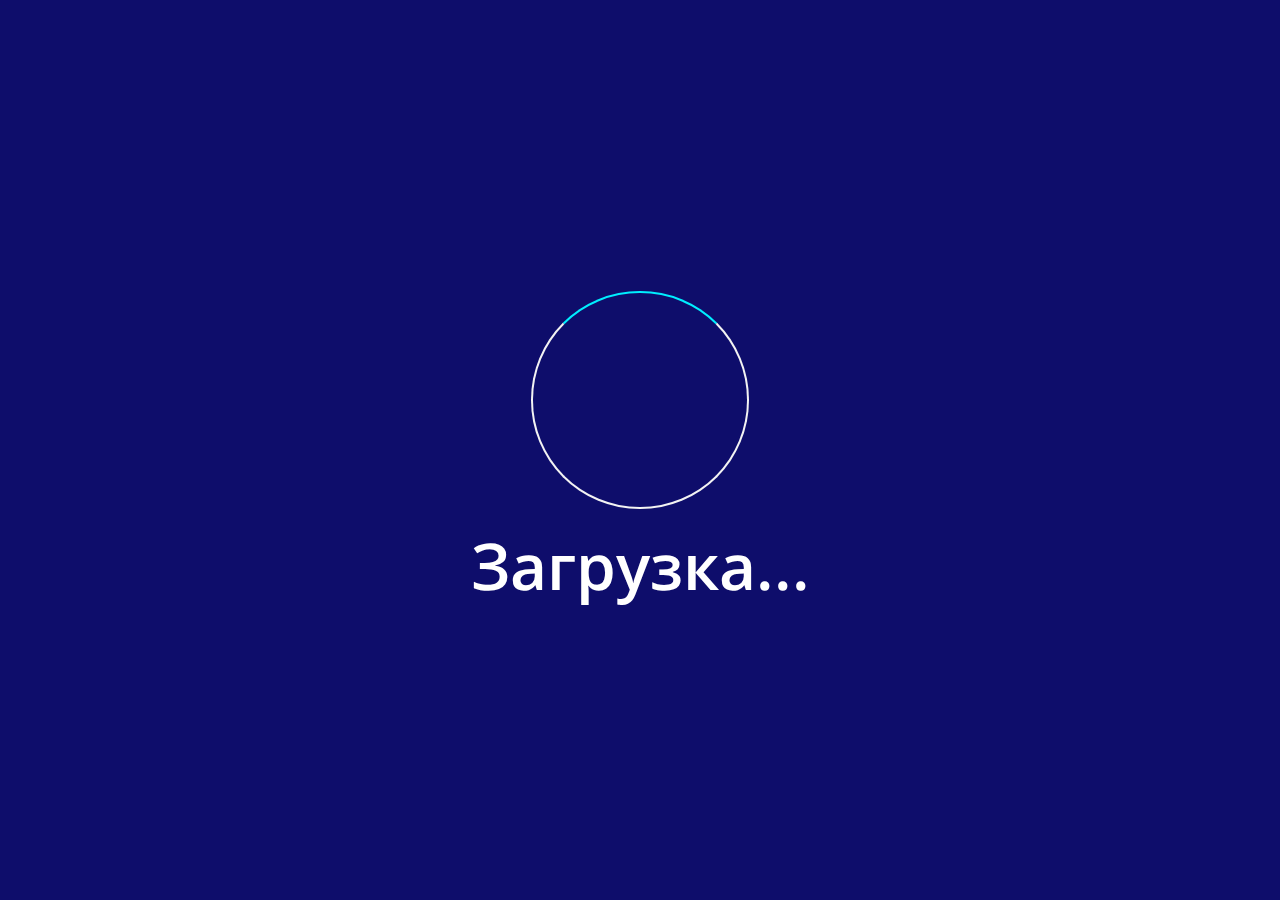
<file: templates/index.html>
<!DOCTYPE html>
<html lang="ru">
<head>
    <meta charset="UTF-8">
    <meta name="viewport" content="width=device-width, initial-scale=1.0, maximum-scale=1.0, user-scalable=no">
    <title>OXI Mining Protocol</title>
    <link href="https://fonts.googleapis.com/css2?family=Open+Sans:ital,wght@0,300..800;1,300..800&display=swap" rel="stylesheet">
    <link rel="stylesheet" href="/static/css/main.css">
</head>
<body>
    <section class="container content-section-show" id="section-start">
        <div class="start-container">
            <div class="loader"></div>
            <div id="loader-text" class="loader-text">Загрузка...</div>
        </div>
    </section>

    <section class="container content-section-show" id="section-main" style="display: none;">

        <div class="module-main-1-mine-hour">
            <div class="mine-hour-text">
                <div id="mine-text-in-container">Добыча в час</div>
            </div>
            <div class="mine-module-view">
                <div id="mine-in-hour">+1k</div>
                <div class="mine-module-oxi">OXI</div>
            </div>
        </div>

        <div class="module-main-2-user-profile">
            <div class="player-name-container">
                <img src="/static/images/user.png" alt="" class="user-main-png">
                <div id="player-name">Test Test </div>
            </div>
            <div class="player-level">1</div>
            <div class="player-progress-bar-container">
                <div class="player-progress-bar"></div>
            </div>
        </div>

        <div class="module-main-3-war">
            <div class="war-module-text">Боевая мощь</div>
            <div id="war">0</div>
        </div>

        <div class="content-main">
            <div class="guard">
                <img src="/static/images/guard.png" alt="" class="main-module-img-guard">
                Щит 100%
            </div>

            <div id="data-in-load-tokens", class="data-in-load-tokens">
                <div class="main-balance-container">
                    <img src="/static/images/moneta.png" alt="" class="moneta-main-balance">
                    <div id="main-balance">2,342</div>
                </div>
                <div class="league">
                    <img src="/static/images/league.png" alt="" class="main-module-img">
                    <div>Bronze</div>
                </div>

            </div>
        </div>

        <div class="vault-main">
            <div class="main-progress-bar-container">
                <div class="progress-container">
                    <div class="progress-bar" id="progress-bar"></div>
                </div>
            </div>
            <div class="vault-text-container">
                <div class="vault-text", id="vault-text">
                    <div id="vault-text-main">Хранилище</div>
                </div>
                <div id="timer">00:00:00</div>
            </div>
            <div class="tokens-value-vault">
                <div id="tokens-value-vault"></div>
                <div class="tokens-value-vault-text">OXI</div>
            </div>  
        </div>
        <div class="module-line-1-1">
            <div class="module-line-1-2"></div>
        </div>
        <div class="module-line-2-1">
            <div class="module-line-1-2"></div>
        </div>
        <div class="module-line-3-1">
            <div class="module-line-1-2"></div>
        </div>
        <div class="module-1-1" >
            <img src="/static/images/dron.png" alt="", style="width: 50%;height: auto;object-fit: cover;filter: invert(1);">
            <div class="dron-text">Дроны</div>
        </div>
        <div class="module-1-2">
            <img src="/static/images/fabric.png" alt="", style="width: 50%;height: auto;object-fit: cover;filter: invert(1);">
            <div class="fabric-text">Производство</div>
        </div>
        <div class="module-1-3">
            <img src="/static/images/award.png" alt="", style="width: 50%;height: auto;object-fit: cover;filter: invert(1);">
            <div class="dron-text">Награды</div>
        </div>
        <div class="claim-tokens-button deactive", id="claim-tokens-button">Собрать OXI</div>
        </div>

        <div id="overlay-fabric" class="overlay-fabric">
            <div class="menu-to-buy-fabric">
                <div id="close-menu-buy-fabric">
                    <img src="/static/images/krestic.png" alt="" id="close-menu-upgrade-img" style="width:100%;height:auto;object-fit:cover;filter: invert(1);">
                </div>
                <div class="text-upgrade-menu">Покупка</div>
                <div class="confirm-buy-fabric-button">В разработке</div>
                <div class="upgrade-module-price">
                    <div class="moneta-upgrade-module">
                        <img src="/static/images/moneta.png" alt="" style="width: 100%;height: auto;object-fit: cover;">
                    </div>
                    <div class="price-balance">500,000,000</div>
                </div>
                <div class="module-name-upgrade">
                    <div class="module-name-confirm">
                        <img src="/static/images/fabric.png" alt="", class="img-miner-module">
                        Фабрика
                    </div>
                </div>
                <div class="miner-text-price">Производит дроны, атакующие ракеты и ускорители. <br><br>Снижает эффективность щита до 80%. </div>
               
            </div>
        </div> 

        <div id="overlay-drone" class="overlay-drone">
            <div class="menu-to-buy-fabric">
                <div id="close-menu-buy-drone">
                    <img src="/static/images/krestic.png" alt="" id="close-menu-upgrade-img" style="width:100%;height:auto;object-fit:cover;filter: invert(1);">
                </div>
                <div class="text-upgrade-menu">Покупка</div>
                <div class="confirm-buy-fabric-button">В разработке</div>
                <div class="upgrade-module-price">
                    <div class="moneta-upgrade-module">
                        <img src="/static/images/moneta.png" alt="" style="width: 100%;height: auto;object-fit: cover;">
                    </div>
                    <div class="price-balance">200,000,000</div>
                </div>
                <div class="module-name-upgrade">
                    <div class="module-name-confirm">
                        <img src="/static/images/dron.png" alt="", class="img-miner-module">
                        Станция дронов
                    </div>
                </div>
                <div class="miner-text-price">Дроны увеличивают размер хранилища, автоматически собирают токены. Боевые дроны можно использовать для атаки игроков. Позволяют активировать ускорители </div>
            </div>
        </div> 

        <div id="overlay-awards" class="overlay-awards">
            <div class="menu-to-buy-fabric">
                <div id="close-menu-buy-awards">
                    <img src="/static/images/krestic.png" alt="" id="close-menu-upgrade-img" style="width:100%;height:auto;object-fit:cover;filter: invert(1);">
                </div>
                <div class="text-upgrade-menu">В разработке</div>
                <div class="confirm-buy-fabric-button">В разработке</div>
                <div class="upgrade-module-price">
                    <!-- <div class="moneta-upgrade-module">
                        <img src="/static/images/moneta.png" alt="" style="width: 100%;height: auto;object-fit: cover;">
                    </div> -->
                    <!-- <div class="price-balance">200,000,000</div> -->
                </div>
                <div class="module-name-upgrade">
                    <div class="module-name-confirm">
                        <img src="/static/images/award.png" alt="", class="img-miner-module">
                        Награды и задания
                    </div>
                </div>
                <div class="miner-text-price">Пока недоступно.</div>
            </div>
        </div> 

    </section>


    <section class="container-friends content-section-show" id="section-friends", style="display: none;">
        <div class="text-friends">Друзья</div>
        <div class="text-friends-text">Вы и ваш друг получите бонусы</div>
        <div class="friends-add">
            <div class="friends-all">
                Приглашено друзей
                <div class="friends-add-value", id="referals-value">0</div>
            </div>
            <div class="add-from-friends">
                Получено за приглашения
                <div class="friends-add-value" id="friends-add-value">0</div>
            </div>
            <div class="friends-vip">
                Партнёрство
                <div class="friends-add-value">0</div>
            </div>
        </div>
        <div class="referal-code-container">
            <div id="referal-code" style="margin-right: 3%;margin-left: 3%;">oxi_protocol_bot?start=</div>
        </div>
        <div class="copy-png", onclick="copyText()">
            <img src="/static/images/copy.png" alt="", class="copy-png-image">
        </div>
        <div id="invite-friends-button">Пригласить друзей</div>
    </section>


    <section class="container-upgrades content-section-show", id="section-upgrades" style="display: none;">
        <div class="main-text-upgrades-in">Улучшения</div>
        <div class="content-container-upgrades">
            <div class="data-upgarde-module-lock miner_1">
                <div class="module-value">1</div>
                <div class="module-name">
                    <img src="/static/images/miner.png" alt="" class="img-miner-module">
                    Bronze Miner
                </div>
                <div class="level-miner", id="miner_1_lvl">None</div> <!----> <!----> 
                <div class="last-value-mine">
                    <div class="mine-text">Добыча в час:</div>
                    <img src="/static/images/moneta.png" alt="", style="width: 20px;height: 20px;object-fit: cover;">
                    <div id="miner_1_tokens_add">None</div> <!----> <!----> 
                </div>
                <div class="button-upgrade-module", id="miner_1_upgrade_button"> <!---->  
                    <div class="price-to-upgrade">
                        <img src="/static/images/moneta.png" alt="", style="width: 20px;height: 20px;object-fit: cover;">
                        <div id="miner_1_price">None</div> <!----> <!----> 
                    </div>
                    <div class="upgrade-text" id="miner_1_upgrade-text">Улучшить</div> 
                </div>

                <div class="lock-text-sloi" id="miner_1_lock">
                    <img src="/static/images/zamok.png" alt="", class="img-lock">
                    <div class="lock-text">Закрыто</div>
                    <div class="unlock-module-upgrade" id="miner_1_unlock-module">Разблокировать</div> <!----> 
                </div>
            </div>

            <div class="data-upgarde-module-lock miner_2">
                <div class="module-value">2</div>
                <div class="module-name">
                    <img src="/static/images/miner.png" alt="", class="img-miner-module">
                    Gold Miner
                </div>
                <div class="level-miner" id="miner_2_lvl">None</div> <!----> 
                <div class="last-value-mine">
                    <div class="mine-text">Добыча в час:</div>
                    <img src="/static/images/moneta.png" alt="" style="width: 20px;height: 20px;object-fit: cover;">
                    <div id="miner_2_tokens_add">None</div> <!----> 
                </div>
                <div class="button-upgrade-module" id="miner_2_upgrade_button"><!----> 
                    <div class="price-to-upgrade">
                        <img src="/static/images/moneta.png" alt="" style="width: 20px;height: 20px;object-fit: cover;">
                        <div id="miner_2_price">None</div> <!----> 
                    </div>
                    <div class="upgrade-text" id="miner_2_upgrade-text">Улучшить</div>
                </div>
                
                <div class="lock-text-sloi"  id="miner_2_lock">
                    <img src="/static/images/zamok.png" alt="", class="img-lock">
                    <div class="lock-text">Закрыто</div>
                    <div class="unlock-module-upgrade" id="miner_2_unlock-module">Разблокировать</div> <!----> 
                </div>
            </div>

            <div class="data-upgarde-module-lock miner_3">
                <div class="module-value">3</div>
                <div class="module-name">
                    <img src="/static/images/miner.png" alt="" class="img-miner-module">
                    Diamond Miner
                </div>
                <div class="level-miner", id="miner_3_lvl">None</div> <!----> 
                <div class="last-value-mine">
                    <div class="mine-text">Добыча в час:</div>
                    <img src="/static/images/moneta.png" alt="" style="width: 20px;height: 20px;object-fit: cover;">
                    <div id="miner_3_tokens_add">None</div> <!----> 
                </div>
                <div class="button-upgrade-module" id="miner_3_upgrade_button"> <!----> 
                    <div class="price-to-upgrade">
                        <img src="/static/images/moneta.png" alt="" style="width: 20px;height: 20px;object-fit: cover;">
                        <div id="miner_3_price">None</div> <!----> 
                    </div>
                    <div class="upgrade-text" id="miner_3_upgrade-text">Улучшить</div> <!----> 
                </div>
            
                <div class="lock-text-sloi" id="miner_3_lock">
                    <img src="/static/images/zamok.png" alt="" class="img-lock">
                    <div class="lock-text">Закрыто</div>
                    <div class="unlock-module-upgrade" id="miner_3_unlock-module">Разблокировать</div> <!----> 
                </div>
            </div>

            <div class="data-upgarde-module-lock miner_4">
                <div class="module-value">4</div>
                <div class="module-name">
                    <img src="/static/images/miner.png" alt="" class="img-miner-module">
                    Super Miner
                </div>
                <div class="level-miner", id="miner_4_lvl">None</div> <!----> 
                <div class="last-value-mine">
                    <div class="mine-text">Добыча в час:</div>
                    <img src="/static/images/moneta.png" alt="" style="width: 20px;height: 20px;object-fit: cover;">
                    <div id="miner_4_tokens_add">None</div> <!----> 
                </div>
                <div class="button-upgrade-module", id="miner_4_upgrade_button"> <!----> 
                    <div class="price-to-upgrade">
                        <img src="/static/images/moneta.png" alt="", style="width: 20px;height: 20px;object-fit: cover;">
                        <div id="miner_4_price">None</div> <!----> 
                    </div>
                    <div class="upgrade-text" id="miner_4_upgrade-text">Улучшить</div>
                </div>
                
                <div class="lock-text-sloi" id="miner_4_lock">
                    <img src="/static/images/zamok.png" alt="", class="img-lock">
                    <div class="lock-text">Закрыто</div>
                    <div class="unlock-module-upgrade" id="miner_4_unlock-module">Разблокировать</div> <!----> 
                </div>
            </div>
        </div>

        <div id="miner_1_overlay" class="overlay">
            <div class="menu-to-confirm-upgrarde">
                <div id="close-menu-upgrade" id="miner_1_close_overlay">
                    <img src="/static/images/krestic.png" alt="" id="close-menu-upgrade-img" style="width:100%;height:auto;object-fit:cover;filter: invert(1);">
                </div>
                <div class="text-upgrade-menu">Улучшение</div>
                <div class="confirm-update-button miner_1" id="miner_1_confirm-update-button">Подтвердить</div> <!----> 
                <div class="upgrade-module-price">
                    <div class="moneta-upgrade-module">
                        <img src="/static/images/moneta.png" alt="" style="width: 100%;height: auto;object-fit: cover;">
                    </div>
                    <div class="price-balance" id="miner_1_price-buy">500 000</div>
                </div>
                <div class="module-name-upgrade">
                    <div class="module-name-confirm">
                        <img src="/static/images/miner.png" alt="" class="img-miner-module">
                        Bronze Miner
                    </div>
                </div>
                <div class="miner-text-price">Добывает монетки пока вы занимаетесь своими делами.</div>
                <!-- <div class="upgrade-module-tokens-add">Добыча в час:</div> -->
            </div>
        </div>
        
        <div id="miner_2_overlay" class="overlay">
            <div class="menu-to-confirm-upgrarde">
                <div id="close-menu-upgrade" id="miner_2_close_overlay">
                    <img src="/static/images/krestic.png" alt="" id="close-menu-upgrade-img" style="width:100%;height:auto;object-fit:cover;filter: invert(1);">
                </div>
                <div class="text-upgrade-menu">Улучшение</div>
                <div class="confirm-update-button miner_2" id="miner_2_confirm-update-button">Подтвердить</div>
                <div class="upgrade-module-price">
                    <div class="moneta-upgrade-module">
                        <img src="/static/images/moneta.png" alt="" style="width: 100%;height: auto;object-fit: cover;">
                    </div>
                    <div class="price-balance" id="miner_2_price-buy">500 000</div>
                </div>
                <div class="module-name-upgrade">
                    <div class="module-name-confirm">
                        <img src="/static/images/miner.png" alt="" class="img-miner-module">
                        Gold Miner
                    </div>
                </div>
                <div class="miner-text-price">Добывает монетки пока вы занимаетесь своими делами.</div>
                <!-- <div class="upgrade-module-tokens-add">Добыча в час:</div> -->
            </div>
        </div>
        
        <div id="miner_3_overlay" class="overlay">
            <div class="menu-to-confirm-upgrarde">
                <div id="close-menu-upgrade" id="miner_3_close_overlay">
                    <img src="/static/images/krestic.png" alt="" id="close-menu-upgrade-img" style="width:100%;height:auto;object-fit:cover;filter: invert(1);">
                </div>
                <div class="text-upgrade-menu">Улучшение</div>
                <div class="confirm-update-button miner_3" id="miner_3_confirm-update-button">Подтвердить</div>
                <div class="upgrade-module-price">
                    <div class="moneta-upgrade-module">
                        <img src="/static/images/moneta.png" alt="" style="width: 100%;height: auto;object-fit: cover;">
                    </div>
                    <div class="price-balance" id="miner_3_price-buy">500 000</div>
                </div>
                <div class="module-name-upgrade">
                    <div class="module-name-confirm">
                        <img src="/static/images/miner.png" alt="" class="img-miner-module">
                        Diamond Miner
                    </div>
                </div>
                <div class="miner-text-price">Добывает монетки пока вы занимаетесь своими делами.</div>
                <!-- <div class="upgrade-module-tokens-add">Добыча в час:</div> -->
            </div>
        </div> 

        <div id="miner_4_overlay" class="overlay">
            <div class="menu-to-confirm-upgrarde">
                <div id="close-menu-upgrade" id="miner_4_close_overlay">
                    <img src="/static/images/krestic.png" alt="" id="close-menu-upgrade-img" style="width:100%;height:auto;object-fit:cover;filter: invert(1);">
                </div>
                <div class="text-upgrade-menu">Улучшение</div>
                <div class="confirm-update-button miner_4" id="miner_4_confirm-update-button">Подтвердить</div>
                <div class="upgrade-module-price">
                    <div class="moneta-upgrade-module">
                        <img src="/static/images/moneta.png" alt="" style="width: 100%;height: auto;object-fit: cover;">
                    </div>
                    <div class="price-balance" id="miner_4_price-buy">500 000</div>
                </div>
                <div class="module-name-upgrade">
                    <div class="module-name-confirm">
                        <img src="/static/images/miner.png" alt="" class="img-miner-module">
                        Super Miner
                    </div>
                </div>
                <div class="miner-text-price">Добывает монетки пока вы занимаетесь своими делами.</div>
                <!-- <div class="upgrade-module-tokens-add">Добыча в час:</div> -->
            </div>
        </div> 
    </section>

    <section class="container content-section-show", id="section-fabric" style="display: none;">
        <div class="fabric-text-main">Производство</div>
        <div class="line-container"></div>
        <div class="line-container2"></div>
        <div class="line-container3"></div>
        <div class="module-to-start-fabric">
            <div class="cell-fabtic-start">
                <div class="cell-text">Пусто</div>
            </div>
        </div>
        <div class="module-to-confirm-fabric"></div>
        <div class="module-to-choose-fabric"></div>
    </section>

    <section class="container content-section-show", id="section-war" style="display: none;">
        <div class="war-container">
            <img src="/static/images/zamok.png" alt="", style="width: 50px;height: auto;object-fit: cover;filter: invert(1);">
            Пока нельзя.
        </div>
    </section>

    <section class="container content-section-show", id="section-market" style="display: none;">
        <div class="war-container">
            <img src="/static/images/zamok.png" alt="", style="width: 50px;height: auto;object-fit: cover;filter: invert(1);">
            Пока закрыто.
        </div>
    </section>

    <section class="container content-section-show", id="section-profile" style="display: none;">
            <div class="container-profile">
                <div class="profile-container">
                    <div class="profile-user-img">
                        <img src="/static/images/user.png" alt="", style="width: 50px;height: auto;object-fit: cover;filter: invert(1);">
                    </div>
                    <div class="profile-user-text">Test Test</div>
                </div>
            </div>
    </section>


    <div class="main-menu-buttons" style="display: none;">
        <div class="button-menu-buttons", onclick="showSection('section-main', this)">
            <div class="moneta-navigation-bar">
                <img src="/static/images/moneta.png" alt="", style="width: 100%;height: auto;object-fit: cover;">
            </div>
            <div class="text-menu-button">Токены</div>
        </div>
        <div class="button-menu-buttons", onclick="showSection('section-friends', this)">
            <div class="moneta-navigation-bar">
                <img src="/static/images/friends.png" alt="", style="width: 100%;height: auto;filter: invert(1);object-fit: cover;">
            </div>
            <div class="text-menu-button">Друзья</div>
        </div>
        <div class="button-menu-buttons big-button", onclick="showSection('section-upgrades', this)">
            <div class="moneta-navigation-bar">
                <img src="/static/images/upgrade.png" alt="", style="width: 100%;height: auto;filter: invert(1);object-fit: cover;">
            </div>
            <div class="text-menu-button">Улучшения</div>
        </div>
        <div class="button-menu-buttons">
            <div class="moneta-navigation-bar" onclick="showSection('section-market', this)">
                <img src="/static/images/market.png" alt="", style="width: 100%;height: auto;filter: invert(1);object-fit: cover;">
            </div>
            <div class="text-menu-button">Рынок</div>
        </div>
        <div class="button-menu-buttons" onclick="showSection('section-war', this)">
            <div class="moneta-navigation-bar">
                <img src="/static/images/war.png" alt="", style="width: 100%;height:auto;filter: invert(1);object-fit: cover;">
            </div>
            <div class="text-menu-button">Атака</div>
        </div>
    </div>

    <div id="notification" class="notification">This is a notification!</div>

    <script src="https://telegram.org/js/telegram-web-app.js"></script>
    <script src="/static/js/script.js"></script>
</body>
</html>
</file>
<file: static/css/main.css>
* {
    margin: 0;
    padding: 0;
    box-sizing: border-box;
}

html, body {
    height: 100%;
    width: 100%;
    font-family: "Open Sans", sans-serif;
    user-select: none; 
    -webkit-user-select: none; 
    -moz-user-select: none; 
    -ms-user-select: none; 
}

.container {
    position: relative;
    height: 100%;
    width: 100%;
}

.container::before {
    content: "";
    position: absolute;
    top: 0;
    left: 0;
    right: 0;
    bottom: 0;
    background: url("/static/images/main.jpg");
    background-size: 100% 100%;
    filter: blur(3px); 
    z-index: -1; 
}

.content-main {
    width: 100%;
    height: 30%;
    border-bottom: 4px solid #2c58e9; 
    position: absolute;
    display: flex;
    justify-content: center;
    align-items: center;
    border-bottom-left-radius: 50px;
    border-bottom-right-radius: 50px;
    background: rgba(0,0,0,0.6);
    z-index: -1;
}

.main-tokens-value {
    width: 100%;
    height: 20%;
    border-bottom: 12px solid #2c2c2c;
    border-top-left-radius: 30px;
    border-top-right-radius: 30px;
    display: flex;
    justify-content: center;
    align-items: center; 
}

.data-in-load-tokens {
    color: #f6f7f8;
    font-size: 200%;
    display: flex;
    justify-content: center; 
    align-items: center; 
    font-weight: 700;
    margin-right: 5%;
    flex-direction: column;
    top: 10%;
    position: relative;
}

.version {
    width: 70px;
    height: 10px;
    color: #626468;
    position: absolute;
    top: 5%;
    display: flex;
    align-items: center;
    justify-content: center;
    width: 100%;
    height: 4%;
    font-size: 15px;
}

.planet {
    position: absolute;
    right: 3%;
    top: 4%;
    color: #f6f7f8;
    display: flex;
    align-items: center;
    justify-content: end;
    width: 30%;
    height: 15%;
    font-weight: 600;
}


.panels-main {
    position: absolute;
    display: flex;
    align-items: center;
    width: 100%;
    height: 12%;
    top: 30%;
    padding-left: 20px;
    padding-right: 20px;
    /* border: 1px solid #ffffff; */
}

.vault-main {
    width: 90%;
    height: 12%;
    left: 5%;
    top: 32%;
    background-color: #003afa;
    border-radius: 20px;
    display: flex;
    border: 1px solid #0088f8;
    position: absolute;
    z-index: 1;
}

.vault-level {
    right: 3%;
    color: #ffffff;
    font-weight: 500;
    top: 7%;
    position: absolute;
    width: 17%;
    height: 25%;
    font-size: 15px;
    background-color: #f18202;
    display: flex;
    align-items: center;
    justify-content: center;
    border-radius: 12px;
}

.vault-text-container {
    color: #ffffff;
    /* font-size: 130%; */
    font-weight: 600;
    width: 38%;
    height: 100%;
    position: relative;
    display: flex;
    justify-content: center;
    align-items: center;
    flex-direction: column;
    padding: 3%;
    border-right: 3px solid #ffffff;
    font-size: 4.5vw;
}

.vault-text {
    color: #ffffff;
    /* font-size: 23px; */
    font-weight: 600;
    position: relative;
    display: flex;
    align-items: center;
}

.main-menu-buttons {
    bottom: 0;
    position: absolute;
    width: 100%;
    height: 9%;
    background-color: #000000;
    display: flex;
    align-items: center;
    justify-content: space-between;
    padding: 5px;
}

.button-menu-buttons {
    width: 20%;
    height: 100%;
    margin-left: 3px;
    border-radius: 20px;
    color: #757575;
    display: flex;
    align-items: center;
    justify-content: center;
    flex-direction: column;
    padding-bottom: 10px;
    font-weight: 600;
    font-size: 2.8vw;
    cursor: pointer;
    -webkit-tap-highlight-color: transparent;
    position: relative;
}

.button-menu-buttons:active {
    background-color: #10102c;
}

.button-menu-buttons-big {
    background-color: #0c1325;
    width: 25%;
    height: 110%;
    margin-left: 3px;
    border-radius: 20px;
    color: #757575;
    display: flex;
    align-items: end;
    justify-content: center;
    padding-bottom: 10px;
    font-weight: 600;
    font-size: 13px;
    cursor: pointer;
}

.claim-tokens-button {
    width: 90%;
    height: 6%;
    display: flex; 
    align-items: center; 
    justify-content: center;
    left: 5%;
    position: absolute;
    bottom: 11%;
    border-radius: 20px;
    color: #f6f7f8;
    background-color: #0562f8;
    font-size: 20px;
    font-weight: 500;
    cursor: pointer;
    border: 1px solid #0088f8;
    -webkit-tap-highlight-color: transparent;
}

.tokens-value-vault {
    color: #f6f7f8;
    /* font-size: 150%; */
    font-size: 7vw;
    font-weight: 500;
    display: flex;
    width: 50%;
    height: 100%;
    justify-content: center;
    align-items: center;
}

.tokens-value-vault-text {
    padding-left: 5px;
    /* font-size: 16px; */
    font-size: 3.5vw;
    padding-top: 7px;
}

.progress-bar {
    height: 30px;
    width: 0;
    background-color: #003afa;
    border-radius: 25px;
    text-align: center;
    line-height: 30px;
    color: white;
    transition: width 0.25s;
}

.claim-tokens-button:active {
    background-color: #003afa;
    border-radius: 20px;
}

.container-friends {
    width: 100%;
    height: 100%;
    position: relative;
}

.container-friends::before {
    content: "";
    position: absolute;
    top: 0;
    left: 0;
    right: 0;
    bottom: 0;
    background: url("/static/images/main.jpg");
    background-size: 100% 100%;
    filter: blur(3px); 
    z-index: -1; 
}


.text-friends {
    position: absolute;
    display: flex;
    text-align: center;
    justify-content: center;
    width: 100%;
    top: 15%;
    color: #f6f7f8;
    font-weight: 600;
    font-size: 7vw;
}

.friends-add {
    position: relative;
    display: flex;
    flex-direction: column;
    width: 84%;
    height: 25%;
    left: 8%;
    top: 25%;
    color: #f6f7f8;
    font-weight: 600;
    font-size: 32px;
    background-color: #063580;
    border-radius: 15px;
}

.text-friends-text {
    position: absolute;
    display: flex;
    text-align: center;
    justify-content: center;
    width: 100%;
    top: 21%;
    color: #f6f7f8;
    font-size: 5vw;
}

.moneta-main-balance {
    width: 40%;
    height: auto;
    object-fit: cover;
    margin-right: 1%;
}

/* #main-balance {
    text-align: center;
} */

.friends-all {
    font-size: 3vw;
    display: flex;
    align-items: center;
    width: 100%;
    height: 50%;
    padding-left: 10%;
    border-bottom: 2px solid #3701fa;
}

.add-from-friends {
    font-size: 3vw;
    display: flex;
    align-items: center;
    width: 100%;
    height: 50%;
    padding-left: 10%;
    border-bottom: 2px solid #3701fa;
}

.friends-add-value {
    width: 23%;
    height: 15%;
    background-color: #0065fc;
    display: flex;
    right: 10%;
    position: absolute;
    border-radius: 12px;
    justify-content: center;
    align-items: center;
    font-size: 3vw;
    font-weight: 500;
}

.partners {
    font-size: 14px;
    display: flex;
    align-items: center;
    width: 100%;
    height: 25%;
    padding-left: 10%;
    border-bottom: 2px solid #3701fa;
}

.moneta-navigation-bar {
   width: 35%;
   height: 35%;
   margin-bottom: 5%;
   margin-top: 5%;
}

.text-menu-button {
    display: flex;
    justify-content: center;
    align-items: center;
    width: 100%;
    height: 30%;
    margin-top: 10%;
}

#active-navigation-bar {
    background-color: #2b3041;
}

.friends-navigation-bar {
    width: 25px;
    height: 25px;
    position: absolute;
    top: 20%;
    filter: invert(1);
}

.upgrade-navigation-bar {
    width: 30px;
    height: 30px;
    position: absolute;
    top: 15%;
    filter: invert(1);
}

.main-progress-bar-container {
    position: relative;
    width: 12%;
    height: 100%;
    padding-left: 3%;
    padding-top: 2%;
    padding-bottom: 2%;
}
.progress-container {
    width: 100%;
    height: 100%;
    /* margin: 2%;
    position: absolute; */
    /* background-color: #f3f3f3; */
    background-color: #00abfa;
    /* overflow: hidden; */
    display: flex;
    justify-content: flex-end;
    align-items: center;
    flex-direction: column;
    border-radius: 7px;
    border: 2px solid #ff8800;
}

.progress-bar {
    width: 100%;
    border-radius: 0;
    height: 0;
    background: linear-gradient(to top, #ff9900, #ffd900);
    transition: height 0.3s;
} 

.factor-oxi-add {
    width: 25%;
    background-color: #f58608;
    border-radius: 15px;
    margin-left: 2px;
}

.league {
    color: #ffffff;
    font-size: 50%;
    font-weight: 500;
    display: flex;
    justify-content: center;
    width: 30%;
    justify-content: center;
    align-items: center;
}

.container-upgrades {
    width: 100%;
    height: 100%;
    position: relative;
}

.container-upgrades::before {
    content: "";
    position: absolute;
    top: 0;
    left: 0;
    right: 0;
    bottom: 0;
    background: url("/static/images/main.jpg");
    background-size: 100% 100%;
    filter: blur(3px);
    z-index: -1;
}

.content-container-upgrades {
    width: 89%;
    height: 75%;
    background-color: #063580;
    top: 10%;
    left: 5%;
    /* margin-left: 5%; */
    position: absolute;
    border-radius: 15px;
}

.bar-container {
    /* overflow-y: scroll; */
    width: 100%;
    height: 100%;
    top: 10%;
    position: relative;
}

.bar-container::-webkit-scrollbar {
    width: 8px; /* ширина скроллбара */
}

.bar-container::-webkit-scrollbar-track {
    background: #063580; /* цвет трека */
}

.bar-container::-webkit-scrollbar-thumb {
    background: #888; /* цвет ползунка */
    border-radius: 10px; /* скругление углов ползунка */
}

.bar-container::-webkit-scrollbar-thumb:hover {
    background: #555; /* цвет ползунка при наведении */
}

.container-upgardes-menu {
    width: 100%;
    height: 15%;
    display: flex;
    align-items: center;
    border-bottom: 1px solid #0059fd;
}

.button-upgrades {
    background-color: #323233;
    color: #ffffff;
    width: 30%;
    margin-left: 3%;
    height: 40%;
    border-radius: 10px;
    display: flex;
    font-weight: 600;
    justify-content: center;
    align-items: center;
}

.main-element-upgrades {
    width: 100%;
    height: 15%;
    background-color: #0059fd;
    /* margin: 5%; */
    margin-top: 5%;
    border-radius: 15px;
    display: flex;
    position: relative;
}

.main-text-tokens-upgrades {
    width: 100%;
    position: absolute;
    height: 18%;
    border-bottom-left-radius: 30px;
    border-bottom-right-radius: 30px;
    background-color: #004ffa;
    display: flex; 
    justify-content: center;
    align-items: center; 
}

.miner-png {
    filter: invert(1);
    width: 18%;
    height: 100%;
    display: flex;
    justify-content: center;
    align-items: center;
    padding: 3%;
    margin-left: 1%;
    border-right: 2px solid #000000;
}

.miner-text {
    width: 50%;
    height: 100%;
    display: flex;
    align-items: center;
    padding-left: 7%;
    font-weight: 600;
    color: #fcfcfc;
    font-size: 3.8vw;
    border: 1px solid #ffffff;
}

.level-miner {
    display: none;
}

.update-miner {
    width: 100%;
    /* position: absolute; */
    height: 45%;
    /* bottom: 10%; */
    right: 3%;
    border-radius: 10px;
    background-color: #3198ec;
    display: flex;
    justify-content: center;
    align-items: center;
    color: #ffffff;
    font-weight: 600;
    font-size: 16px;
    border: 1px solid #2e57df;
    cursor: pointer;
}

#invite-friends-button {
    width: 90%;
    left: 5%;
    position: absolute;
    bottom: 0;
    height: 7%;
    border-radius: 20px;
    display: flex;
    align-items: center;
    justify-content: center;
    color: #f6f7f8;
    background-color: #0562f8;
    font-size: 4vw;
    font-weight: 500;
    cursor: pointer;
    bottom: 12%;
    -webkit-tap-highlight-color: transparent;
}

.invite-friends-button:active {
    background-color: #0080f7;
}

.friends-vip {
    font-size: 3vw;
    display: flex;
    align-items: center;
    width: 100%;
    height: 50%;
    padding-left: 10%;
}

.referal-code-container {
    position: absolute;
    display: flex;
    align-items: center;
    justify-content: center;
    width: 70%;
    height: 6%;
    left: 8%;
    top: 51%;
    color: #f6f7f8;
    font-weight: 400;
    font-size: 2.5vw;
    background-color: #063580;
    border-radius: 15px;
    text-decoration: underline;
}



.big-button {
    width: 25%;
    height: 110%;
}

.copy-png {
    position: absolute;
    display: flex;
    align-items: center;
    justify-content: center;
    width: 12%;
    height: 6%;
    right: 8%;
    top: 51%;
    color: #f6f7f8;
    font-weight: 400;
    font-size: 14px;
    background-color: #063580;
    border-radius: 15px;
    display: flex;
    align-items: center;
    justify-content: center;
}

.copy-png-image {
    filter: invert(1);
}

.update-button-miner {
    width: 35%;
    height: 100%;
    right: 0;
    position: absolute;
    display: flex;
    justify-content: center;
    align-items: center;
    padding-right: 3%;
}

.update-miner:active {
    background-color: #9ebaf7;
}

#main-balance-add-hour {
    font-size: 17px;
    top: 75%;
    position: absolute;
    font-weight: 600;
    color: #ffffff;
}

.upgrades-container-1 {
    width: 50%;
    height: 100%;
    display: flex;
    flex-direction: column;
}

.upgrades-container-2 {
    width: 50%;
    height: 100%;
    display: flex;
    flex-direction: column;
}

.block-1 {
    border: 1px solid #ffffff;
    width: 70%;
    height: 25%;
}

.block-2 { 
    width: 70%;
    height: 25%;
    border: 2px solid rgb(255, 0, 30);
}

.data-upgarde-module {
    width: 90%;
    height: 20%;
    margin: 2%;
    background-color: #141269;
    border-radius: 20px;
}

.data-upgarde-module-lock {
    width: 95%;
    height: 23%;
    margin: 2%;
    background-color: #141269;
    border-radius: 20px;
    border: 1px solid #053ffd;
    position: relative;
}

.module-value {
    position: absolute;
    width: 12%;
    height: 35%;
    border-bottom: 3px solid #ffffff;
    border-right: 3px solid #ffffff;
    border-bottom-right-radius: 10px;
    display: flex;
    justify-content: center;
    align-items: center;
    color: #ffffff;
    font-size: 4vw;
}

.module-name {
    position: absolute;
    width: 100%;
    height: 30%;
    display: flex;
    justify-content: center;
    align-items: center;
    color: #ffffff;
    font-size: 4vw;
    font-weight: 600;
    top: 3%;
}

.lock {
    filter: blur(3px);
    position: absolute;
    z-index: 2;
    width: 100%;
    height: 20%;

}

.lock-text-sloi {
    position: absolute;
    top: 0;
    left: 0;
    width: 100%;
    height: 100%;
    backdrop-filter: blur(5px); /* Применение размытия */
    z-index: 2;
    border-radius: 20px;
    display: flex;
    justify-content: center;
    align-items: center;
    flex-direction: column;
    /* display: none; */
}

.button-upgrade-module {
    display: flex;
    position: absolute;
    bottom: 0;
    width: 100%;
    height: 40%;
    border-radius: 20px;
    border-top: 1px solid #053ffd;
    justify-content: center;
    align-items: center;
    font-size: 3.5vw;
    font-weight: 600;
    color: #ffffff;
    cursor: pointer;
    -webkit-tap-highlight-color: transparent;
    background-color: rgba(0, 0, 255, 0.5); /* Временный фон для проверки */
}

.img-miner-module {
    width: 30px;
    height: 30px;
    margin-right: 2%;
    object-fit: cover;
    filter: invert(1);
}

.level-miner {
    right: 3%;
    color: #ffffff;
    font-weight: 500;
    top: 7%;
    position: absolute;
    width: 17%;
    height: 20%;
    font-size: 3.5vw;
    background-color: #f18202;
    display: flex;
    align-items: center;
    justify-content: center;
    border-radius: 15px;
}

.img-lock {
    width: 30px;
    height: 30px;
    object-fit: cover;
    filter: invert(1);
}

.lock-text {
    color: #ffffff;
    font-size: 4vw;
    font-weight: 600;
}

.navbar-module-update {
    position: absolute;
    height: 10%;
    width: 100%;
    border-bottom: 1px solid #ffffff;
    display: flex;
    justify-content: center;
    align-items: center;
}

.button-switch {
    width: 30%;
    height: 80%;
    background-color: #0562f8;
    border-radius: 10px;
    margin-left: 1%;
    border: 1px solid #00abfa;
    color: #ffffff;
    font-size: 17px;
    font-weight: 600;
    display: flex;
    justify-content: center;
    align-items: center;
    cursor: pointer;
    -webkit-tap-highlight-color: transparent;
}

.button-switch:active {
    background-color: #003afa;
}

.main-text-upgrades-in {
    font-size: 5vw;
    font-weight: 600;
    left: 5%;
    position: absolute;
    top: 4%;
    height: 5%;
    border-left: 2px solid #ffffff;
    display: flex;
    align-items: center;
    padding-left: 2%;
    color: #ffffff;
}

.last-value-mine {
    font-size: 3.6vw;
    position: absolute;
    width: 100%;
    height: 100%;
    color: #ffffff;
    display: flex;
    justify-content: center;
    align-items: center;
    font-weight: 600;
    margin-right: 2%;

}

.arrow-right {
    width: 100%;
    height: 100%; 
    position: absolute;
    display: flex;
    justify-content: end;
    right: 10%;
    align-items: center;
 }

.new-value-mine {
    font-size: 16px;
    color: #ffffff;
    display: flex;
    justify-content: center;
    align-items: center;
    font-weight: 600;
    margin-left: 2%;
}

.price-to-upgrade {
    width: 100%;
    height: 100%; 
    position: absolute;
    display: flex;
    left: 10%;
    align-items: center;
}

.mine-text {
    margin-right: 3%;
}

.overlay {
    display: none;
    position: absolute;
    width: 100%;
    height: 100%;
    z-index: 5;
    top: 0;
    justify-content: center;
    align-items: center;
    background-color: rgba(0,0,0,0.6);
}

.overlay-fabric {
    display: none;
    position: absolute;
    width: 100%;
    height: 100%;
    z-index: 5;
    top: 0;
    justify-content: center;
    align-items: center;
    background-color: rgba(0,0,0,0.8);
}

.overlay-drone {
    display: none;
    position: absolute;
    width: 100%;
    height: 100%;
    top: 0;
    z-index: 5;
    justify-content: center;
    align-items: center;
    background-color: rgba(0,0,0,0.8);
}

.overlay-awards {
    display: none;
    position: absolute;
    width: 100%;
    height: 100%;
    top: 0;
    z-index: 5;
    justify-content: center;
    align-items: center;
    background-color: rgba(0,0,0,0.8);
}

.menu-to-confirm-upgrarde {
    width: 65%;
    height: 50%;
    background-color: #063580;
    position: relative;
    border-radius: 20px;
    border: 1px solid #003cff;
}

.text-upgrade-menu {
    color: #ffffff;
    position: absolute;
    width: 100%;
    height: 14%;
    display: flex;
    justify-content: center;
    align-items: center;
    font-weight: 600;
    font-size: 4vw;
    border-bottom: 1px solid rgb(0, 60, 255);
    border-bottom-left-radius: 20px;
    border-bottom-right-radius: 20px;
}

.confirm-update-button {
    color: #ffffff;
    position: absolute;
    width: 90%;
    height: 15%;
    display: flex;
    justify-content: center;
    align-items: center;
    font-weight: 600;
    font-size: 4vw;
    margin-left: 5%;
    bottom: 5%;
    background-color: #003afa;
    border-radius: 20px;
    cursor: pointer;
    z-index: 1000; /* добавлено */
}

#close-menu-upgrade {
    position: absolute;
    width: 20%;
    height: 12%;
    right: 0;
    top: 1%;
    display: flex;
    justify-content: center;
    align-items: center;
    z-index: 999;
    cursor: pointer;
}

#close-menu-buy-fabric {
    position: absolute;
    width: 20%;
    height: 12%;
    right: 0;
    top: 1%;
    display: flex;
    justify-content: center;
    align-items: center;
    z-index: 999;
    cursor: pointer;
}


#close-menu-buy-awards {
    position: absolute;
    width: 20%;
    height: 12%;
    right: 0;
    top: 1%;
    display: flex;
    justify-content: center;
    align-items: center;
    z-index: 999;
    cursor: pointer;
}


.upgrade-module-price {
    width: 100%;
    height: 30%;
    bottom: 14%;
    position: absolute;
    display: flex;
    justify-content: center;
    align-items: center;
}

.price-balance {
    color: #ffffff;
    font-size: 4.3vw;
    font-weight: 600;
}

.moneta-upgrade-module {
    padding-top: 1px;
    width: 10%;
    height: 25%;
    position: relative;
}

.module-name-upgrade {
    position: absolute;
    width: 100%;
    height: 30%;
    display: flex;
    justify-content: center;
    align-items: center;
    color: #ffffff;
    font-size: 20px;
    font-weight: 600;
    top: 8%;
}

.module-name-confirm {
    width: 80%;
    height: 50%;
    background-color: #1c0d5e;
    display: flex;
    justify-content: center;
    align-items: center;
    border-radius: 4vw;
}

.upgrade-module-tokens-add {
    display: flex;
    position: absolute;
    bottom: 45%;
    color: #ffffff;
    font-weight: 600;
    font-size: 17px;
    justify-content: center;
    align-items: center;
    width: 100%;
}

.miner-text-price {
    color: #ffffff;
    width: 100%;
    position: relative;
    font-size: 3vw;
    padding-left: 10%;
    padding-right: 10%;
    top: 32%;
    text-align: center;
}

.level-up-upgrade {
    width: 100%;
    height: 10%;
    top: 31%;
    position: absolute;
    display: flex;
    justify-content: center;
    align-items: center;
}

.level-miner-up {
    color: #ffffff;
    font-weight: 500;
    width: 20%;
    height: 60%;
    font-size: 15px;
    background-color: #f18202;
    display: flex;
    align-items: center;
    justify-content: center;
    border-radius: 15px;
}

/* .player-name-container {
    display: flex;
    position: absolute;
    align-items: center;
    padding-left: 3%;
    width: 40%;
    height: 4%;
    z-index: 2;
    color: #ffffff;
    margin-top: 3%; 
    white-space: nowrap;       
    overflow: hidden;          
    text-overflow: ellipsis;  
} */

.player-name-container {
    display: flex;
    position: absolute;
    align-items: center;
    padding-left: 3%;
    width: 100%;
    height: 40%;
    z-index: 2;
    color: #ffffff;
    margin-top: 3%; 
    white-space: nowrap;         /* Отключаем перенос текста */
    overflow: hidden;            /* Скрываем переполнение */
    text-overflow: ellipsis;  
    font-weight: 600;
    font-size: 3.4vw;
}

#player-name {
    white-space: nowrap;         /* Отключаем перенос текста */
    overflow: hidden;            /* Скрываем переполнение */
    text-overflow: ellipsis;  
    font-size: 100%;
}


#timer {
    font-size: 3.5vw;
    color: #ffffff;
    font-weight: 600;
    position: absolute;
    left: 12%;
    top: 65%;
}

.deactive {
    background-color: #777777;
    border: 1px solid #777777;;
}

.deactive:active {
    background-color: #777777;
    border: 1px solid #777777;;
}

.notification {
    visibility: hidden;
    width: 70%;
    height: 30px;
    background-color: #ffffff;
    color: #000000;
    text-align: center;
    border-radius: 20px;
    position: fixed;
    z-index: 1;
    right: -250px; 
    top: 30px;
    font-size: 3.4vw;
    transition: right 0.5s ease-in-out, opacity 0.5s ease-in-out;
    opacity: 0;
    display: flex;
    justify-content: center;
    align-items: center;
}

.notification.show {
    visibility: visible;
    right: 30%;
    transform: translateX(50%);
    opacity: 1;
}

.notification.hide {
    right: -250px;
    opacity: 0;
}

@keyframes slideIn {
    from { right: -250px; opacity: 0; }
    to { right: 50%; transform: translateX(50%); opacity: 1; }
}

@keyframes slideOut {
    from { right: 50%; transform: translateX(50%); opacity: 1; }
    to { right: -250px; opacity: 0; }
}

/* .line-container {
    width: 17%;
    height: 50%;
    top: 20%;
    position: absolute;
    left: 9%;
    display: flex;
    justify-content: center;
}

.line {
    height: 100%;
    width: 1px;
    height: 100%;
    background-color: #ffffff;
    margin-left: 32%;
} */

.module-to-start-fabric {
    width: 25%;
    height: 14%;
    position: absolute;
    left: 8%;
    background-color: #001aff;
    border-radius: 20px;
    top: 65%;
}
/* 
.line-container2 {
    width: 100%;
    height: 5%;
    top: 20%;
    border-bottom: 1px solid #ffffff;
    border-top: 1px solid #ffffff;
    position: absolute;
    display: flex;
    justify-content: center;
    align-items: center;
}

.line2 {
    width: 100%;
    height: 1px;
    background-color: #ffffff;

} */

.line-container {
    width: 70%;
    height: 60%;
    left: 15%;
    top: 12%;
    position: absolute;
    border-left: 1px solid #ffffff;
    border-top: 1px solid #fff;
    border-top-left-radius: 10px;
}

.line-container2 {
    width: 70%;
    height: 60%;
    left: 20%;
    top: 14%;
    position: absolute;
    border-left: 1px solid #ffffff;
    border-top: 1px solid #fff;
    border-top-left-radius: 10px;
}

.line-container3 {
    width: 60%;
    height: 60%;
    left: 25%;
    top: 16%;
    position: absolute;
    border-left: 1px solid #ffffff;
    border-top: 1px solid #fff;
    border-top-left-radius: 10px;

}

.module-to-confirm-fabric {
    width: 25%;
    height: 14%;
    position: absolute;
    left: 67%;
    background-color: #001aff;
    border-radius: 20px;
    top: 7%;
}

.module-main-1-mine-hour {
    width: 30%;
    height: 8%;
    position: absolute;
    background-color: #001aff;
    border-radius: 15px;
    margin: 2%;
}

.module-main-2-user-profile {
    width: 34%;
    height: 9%;
    position: absolute;
    background-color: #001aff;
    border-radius: 15px;
    margin: 2%;
    left: 31%;
}


.module-main-3-war {
    width: 30%;
    height: 8%;
    position: absolute;
    background-color: #001aff;
    z-index: 1;
    border-radius: 15px;
    margin: 2%;
    right: 0;
}

.module-to-choose-fabric {
    background-color: #231b9b;
    position: absolute;
    width: 60%;
    height: 60%;
    left: 37%;
    top: 24%;
    border-radius: 15px;
    
}
.module-1-1 {
    width: 25%;
    height: 12%;
    position: relative;
    background-color: #0044fd;
    z-index: 1;
    border-radius: 15px;
    left: 5%;
    top: 60%;
}

.module-1-2 {
    width: 30%;
    height: 14%;
    position: absolute;
    background-color: #0044fd;
    z-index: 1;
    border-radius: 15px;
    left: 25%;
    margin-left: 10%;
    top: 61%;
    display: flex;
    justify-content: center;
    align-items: center;
    flex-direction: column;
}


.module-1-3 {
    width: 25%;
    height: 12%;
    position: absolute;
    background-color: #0044fd;
    z-index: 1;
    border-radius: 15px;
    right: 5%;
    top: 60%;
    display: flex;
    justify-content: center;
    align-items: center;
    flex-direction: column;
}

.player-progress-bar-container {
    width: 80%;
    left: 5%;
    height: 14%;
    background-color: #9604f7;
    top: 70%;
    border-radius: 5px;
    display: flex;
    position: relative;
}

.player-progress-bar {
    height: 100%;
    width: 1%;
    /* background-color: #00d9ff; */
    background: linear-gradient(to right, #f262ff, #00d9ff);
    border-radius: 4px;
    text-align: center;
    color: white;
    transition: width 0.25s;
    z-index: 1;
}

/* .progress-add {
    border-right: 2px solid #0051ff;
    width: 16.66%; 
    height: 100%;
    z-index: 2;
    /* position: absolute; */


.progress-add:last-child {
    border-right: none;
}

.war-module-text {
    width: 90%;
    left: 5%;
    position: absolute;
    display: flex;
    justify-content: center;
    align-items: center;
    height: 50%;
    color: #ffffff;
    font-weight: 600;
    font-size: 3.4vw;
}

#war {
    width: 100%;
    position: absolute;
    display: flex;
    justify-content: center;
    align-items: center;
    height: 50%;
    top: 40%;
    color: #ffffff;
    font-weight: 500;
    font-size: 100%;
}

.mine-hour-text {
    width: 80%;
    left: 10%;
    position: absolute;
    display: flex;
    justify-content: center;
    align-items: center;
    height: 50%;
    color: #ffffff;
    font-weight: 600;
    font-size: 3.4vw;
}

.mine-module-view {
    width: 100%;
    position: absolute;
    display: flex;
    justify-content: center;
    align-items: center;
    height: 50%;
    top: 40%;
    color: #ffffff;
    font-weight: 500;
    font-size: 100%;
}

.mine-module-oxi {
    font-size: 13px;
    margin-left: 2%;
}

.module-line-1-1 {
    width: 10%;
    height: 30%;
    left: 12%;
    top: 40%;
    position: absolute;
    border: 2px solid #ffffff;
    display: flex;
    justify-content: center;
    align-items: center;
}

.module-line-1-2 {
    width: 2px;
    height: 100%;
    background-color: #ffffff;
}

.module-line-2-1 {
    width: 10%;
    height: 30%;
    left: 45%;
    top: 40%;
    position: absolute;
    border: 2px solid #ffffff;
    display: flex;
    justify-content: center;
    align-items: center;
}

.module-line-3-1 {
    width: 10%;
    height: 30%;
    right: 12%;
    top: 40%;
    position: absolute;
    border: 2px solid #ffffff;
    display: flex;
    justify-content: center;
    align-items: center;
}

.war-container {
    color: #ffffff;
    font-size: 7vw;
    width: 100%;
    height: 80%;
    display: flex;
    justify-content: center;
    align-items: center;
    flex-direction: column;
    font-family: 600;
}

.fabric-text {
    display: flex;
    justify-content: center;
    align-items: center;
    width: 100%;
    color: #ffffff;
    font-weight: 600;
    margin-top: 5%;
    /* font-size: 90%; */
    font-size: 3vw;
}

.energy {
    width: 35%;
    bottom: 3%;
    position: absolute;
    color: #ffffff;
    font-weight: 600;
    left: 10%;
    display: flex;
    justify-content: center;
    align-items: center;
}

.guard {
    width: 30%;
    bottom: 3%;
    position: absolute;
    color: #ffffff;
    font-weight: 600;
    right: 10%;
    display: flex;
    justify-content: center;
    align-items: center;
    font-size: 3.2vw;
}

.module-1-1 {
    display: flex;
    justify-content: center;
    align-items: center;
    flex-direction: column;
    
}

.dron-text {
    color: #ffffff;
    font-size: 3vw;
    font-weight: 600;
}

.player-level {
    color: #ffffff;
    width: 10%;
    height: 10%;
    right: 3%;
    position: absolute;
    display: flex;
    justify-content: center;
    align-items: center;
    font-size: 14px;
    top: 70%;
}

.fabric-text-main {
    width: 70%;
    height: 5%;
    left: 8%;
    top: 3%;
    position: absolute;
    border-left: 4px solid #ffffff;
    color: #ffffff;
    font-size: 24px;
    display: flex;
    align-items: center;
    font-weight: 600;
    padding-left: 2%;
}

.cell-fabtic-start {
    width: 90%;
    height: 90%;
    position: absolute;
    margin: 5%;
    background-color: #111d81;
    border-radius: 20px;
    border: 1px solid #071a4d;
}

.cell-text {
    width: 100%;
    height: 30%;
    position: absolute;
    bottom: 5%;
    color: #ffffff;
    display: flex;
    justify-content: center;
    align-items: center;
    font-weight: 600;
    font-size: 18px;
}

.container-profile {
    width: 80%;
    height: 70%;
    left: 10%;
    top: 10%;
    position: absolute;
    background-color: #132870;   
    border-radius: 10px;
}

.profile-user-img {
    position: absolute;
    left: 10%;
    top: 7%;
}

.profile-container {
    width: 90%;
    height: 20%;
    top: 5%;
    left: 5%;
    position: absolute;
    background-color: #001aff;
    border-radius: 10px;
}

.menu-to-buy-fabric {
    width: 65%;
    height: 60%;
    background-color: #063580;
    position: relative;
    border-radius: 20px;
    border: 1px solid #003cff;
}

.confirm-buy-fabric-button {
    color: #ffffff;
    position: absolute;
    width: 90%;
    height: 15%;
    display: flex;
    justify-content: center;
    align-items: center;
    font-weight: 600;
    font-size: 21px;
    margin-left: 5%;
    bottom: 5%;
    background-color: #003afa;
    border-radius: 20px;
    cursor: pointer;
    z-index: 5;
    -webkit-tap-highlight-color: transparent;
}

#close-menu-buy-drone {
    position: absolute;
    width: 20%;
    height: 12%;
    right: 0;
    top: 1%;
    display: flex;
    justify-content: center;
    align-items: center;
    z-index: 999;
    cursor: pointer;
}

.unlock-module-upgrade {
    width: 50%;
    height: 30%;
    background-color: #001aff;
    border-radius: 15px;
    color: #ffffff;
    font-weight: 600;
    display: flex;
    justify-content: center;
    align-items: center;
    margin-top: 3%;
    font-size: 3.8vw;
}

.user-main-png {
    width: 20px;
    height: 20px;
    object-fit: cover;
    filter: invert(1);
    margin-right: 2%;
}

.main-module-img {
    width: 14%;
    height: auto;
    object-fit: cover;
    filter: invert(1);
    margin-right: 2%;
}

.main-module-img-guard {
    width: 15%;
    height: auto;
    object-fit: cover;
    filter: invert(1);
    margin-right: 1%;
}

.main-balance-container {
    display: flex;
    width: 30%;
    justify-content: center;
    align-items: center;
    position: relative;
    font-size: 130%;
}

.start-container {
    width: 100%;
    height: 100%;
    background-color: #0e0d6b;
    display: flex;
    justify-content: center;
    align-items: center;
    color: #ffffff;
    font-size: 5vw;
    font-weight: 600;
    flex-direction: column;
}

.loader {
    border: 2px solid #f3f3f3; 
    border-top: 2px solid #00eeff; 
    border-radius: 50%;
    width: 17vw;
    height: 17vw;
    animation: spin 2s linear infinite;
}


@keyframes spin {
    0% { transform: rotate(0deg); }
    100% { transform: rotate(360deg); }
}

.loader-text {
    margin-top: 1%;
}
</file>
